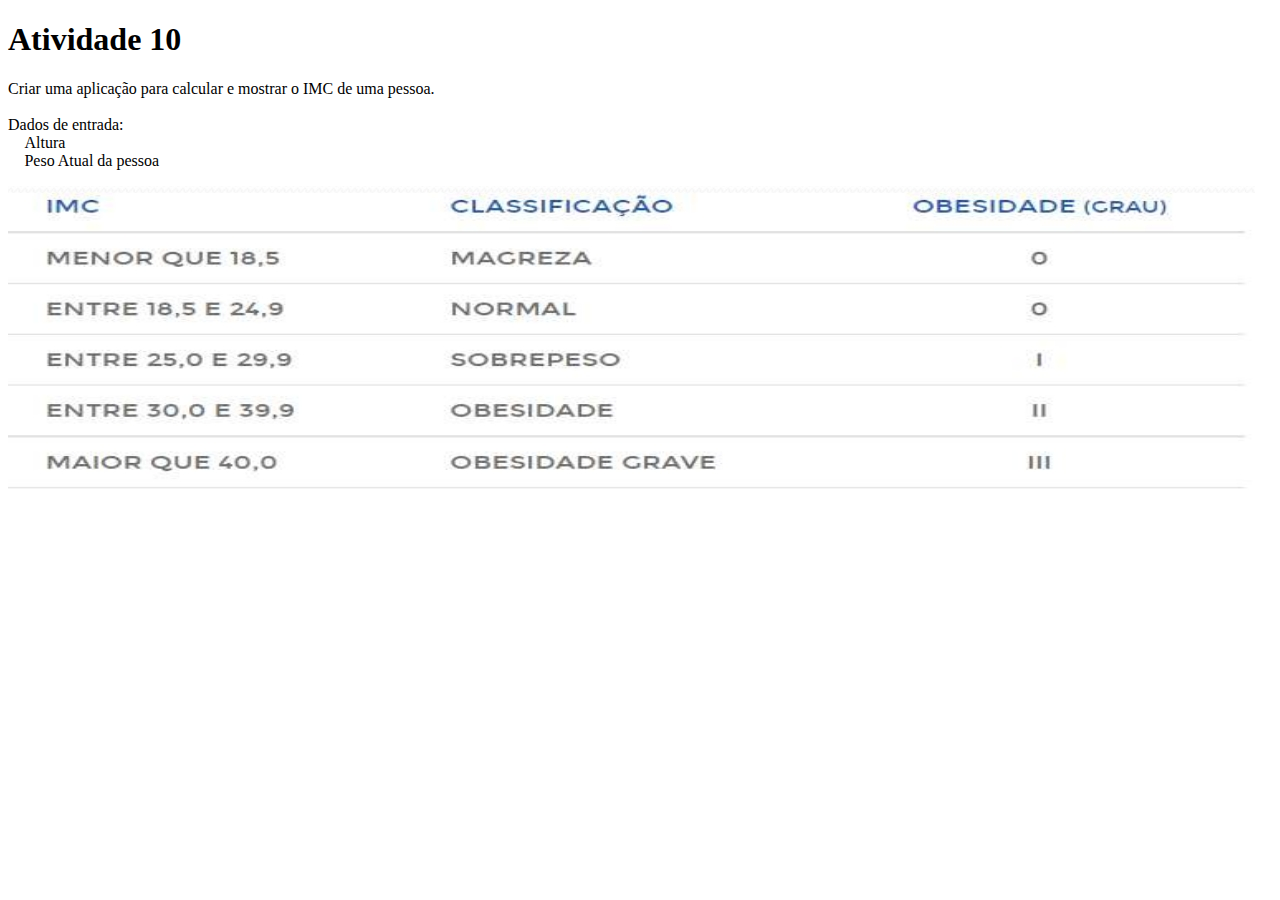
<file: Atividade 10/index.html>
<!DOCTYPE html>
<html lang="pt-br">
<head>
    <meta charset="UTF-8">
    <title>Atividade 10</title>
</head>
<body>
    <h1>Atividade 10</h1>
    <p>Criar uma aplicação para calcular e mostrar o IMC de uma pessoa.<br><br>
Dados de entrada:<br>
 Altura<br>
 Peso Atual da pessoa<br></p>
<img src="imc.jpeg">
    <script src="script.js"></script>
</body>
</html>
</file>
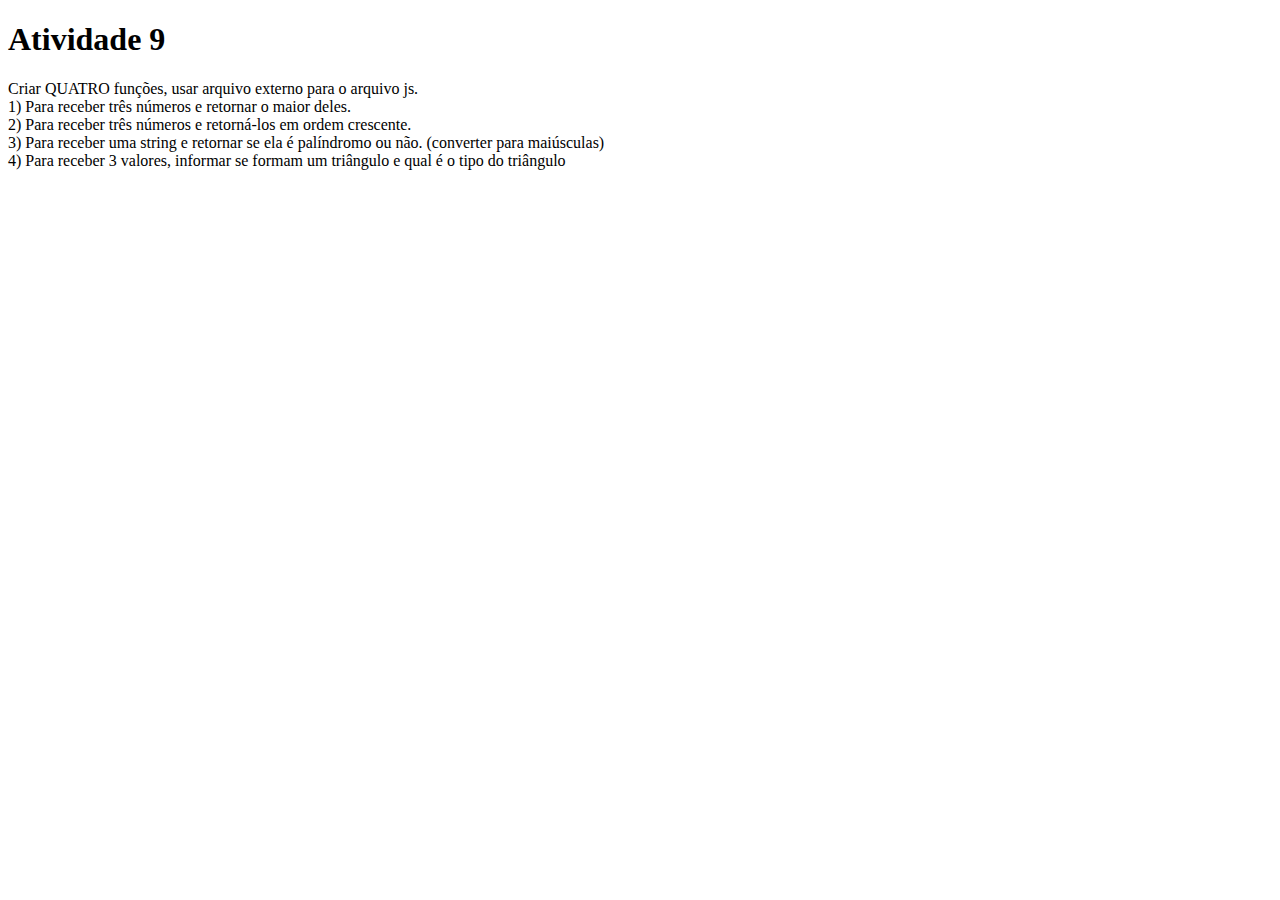
<file: Atividade 9/index.html>
<!DOCTYPE html>
<html lang="pt-br">
<head>
    <meta charset="UTF-8">
    <title>Atividade 9</title>
</head>
<body>
    <h1>Atividade 9</h1>
    <p>Criar QUATRO funções, usar arquivo
externo para o arquivo js.<br>
1) Para receber três números e retornar o maior
deles.<br>
2) Para receber três números e retorná-los em
ordem crescente.<br>
3) Para receber uma string e retornar se ela é
palíndromo ou não. (converter para maiúsculas)<br>
4) Para receber 3 valores, informar se formam um
triângulo e qual é o tipo do triângulo</p>

    <script src="script.js"></script>
</body>
</html>
</file>
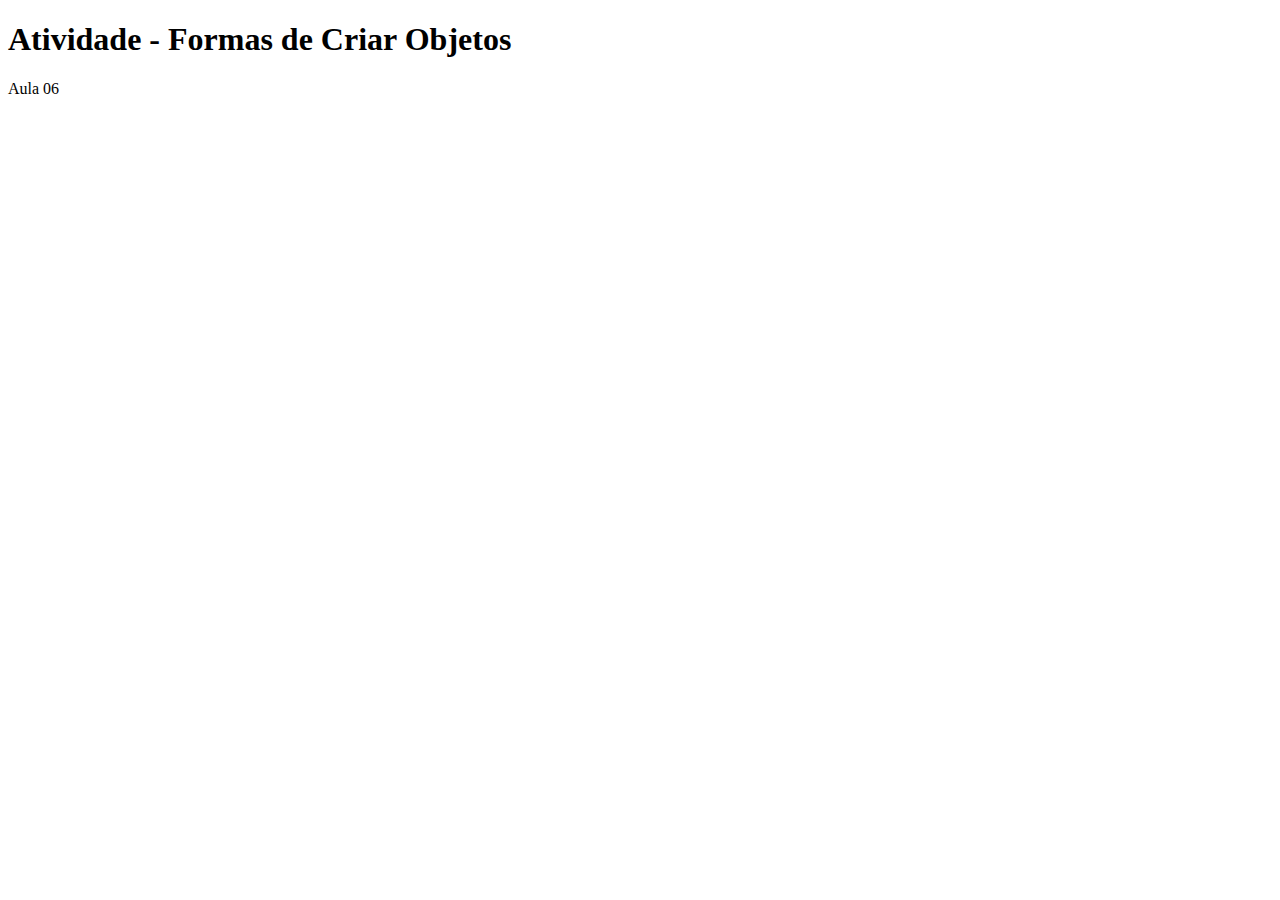
<file: Atividade11/index.html>
<!DOCTYPE html>
<html lang="pt-br">
<head>
    <meta charset="UTF-8">
    <title>Atividade 11</title>
</head>
<body>
    <h1>Atividade - Formas de Criar Objetos</h1>
    <p>Aula 06<br></p>
    <script>// Criando função construtora
        function Funcionario(matricula, nome, funcao) {
            this.Matricula = matricula;
            this.Nome = nome;
            this.Funcao = funcao;
        }

        // Criando instância do objeto
        var Funcionario1 = new Funcionario("54321", "Carlos Oliveira", "Analista");

        // Exibindo as propriedades
        alert("Matrícula: " + Funcionario1.Matricula);
        alert("Nome: " + Funcionario1.Nome);
        alert("Função: " + Funcionario1.Funcao);

        // Criando objeto com construtor Object()
        var Funcionario1 = new Object();
        Funcionario1.Matrícula = "67890";
        Funcionario1.Nome = "Maria Santos";
        Funcionario1.Função = "Gerente";

        // Exibindo as propriedades
        alert("Matrícula: " + Funcionario1.Matricula);
        alert("Nome: " + Funcionario1.Nome);
        alert("Função: " + Funcionario1.Funcao);

        // Criando objeto com notação literal
        var Funcionario1 = {
            Matricula: "12345",
            Nome: "João Silva",
            Funcao: "Desenvolvedor"
        };

        // Exibindo as propriedades
        alert("Matrícula: " + Funcionario1.Matricula);
        alert("Nome: " + Funcionario1.Nome);
        alert("Função: " + Funcionario1.Funcao);            
    </script>
</body>
</html>
</file>
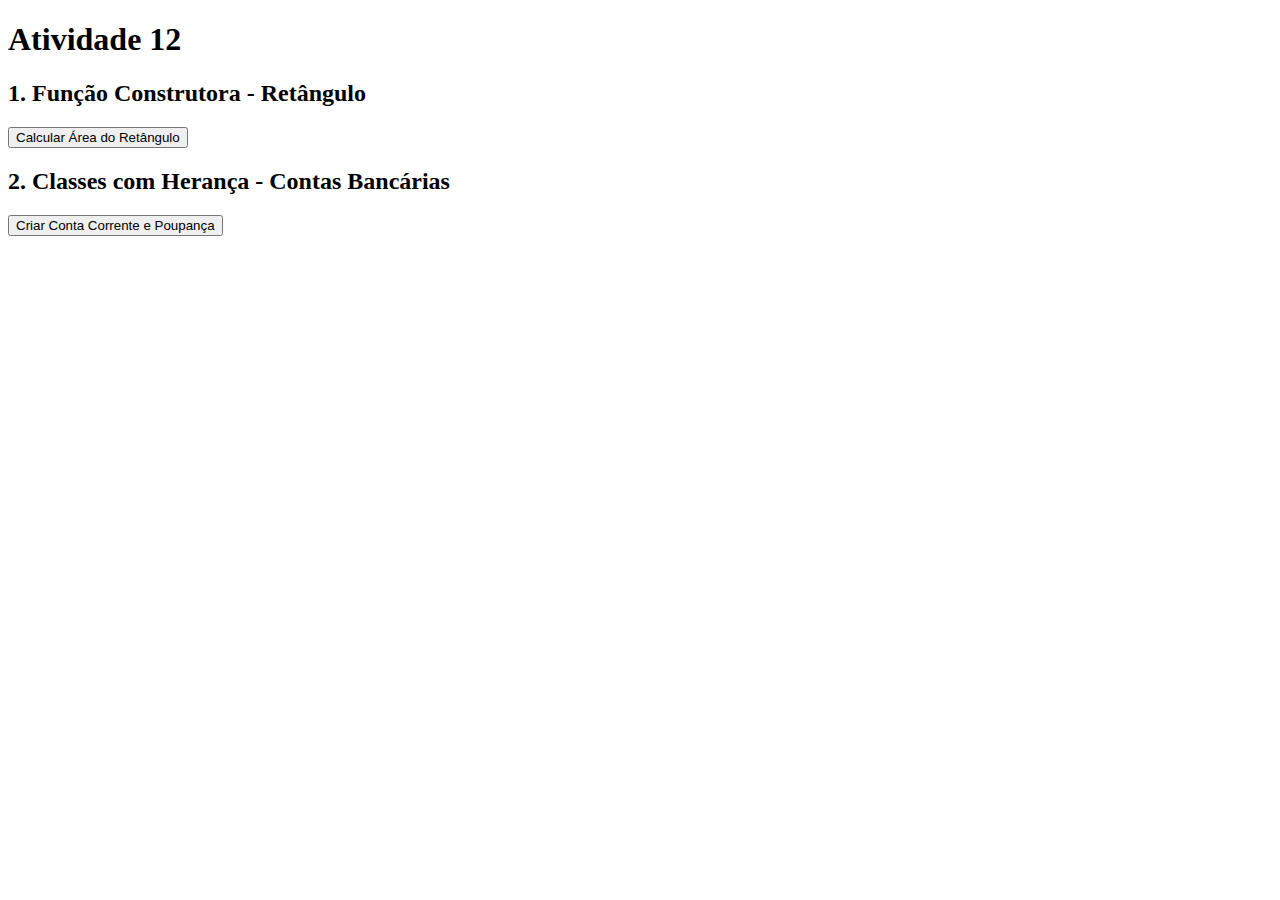
<file: Atividade12/index.html>
<!DOCTYPE html>
<html lang="pt-BR">
<head>
    <meta charset="UTF-8">
    <meta name="viewport" content="width=device-width, initial-scale=1.0">
    <title>Atividade 12</title>
    </head>
<body>
    <div>
        <h1>Atividade 12</h1>
        
        <h2>1. Função Construtora - Retângulo</h2>
        <button onclick="exercicio1()">Calcular Área do Retângulo</button>
        
        <h2>2. Classes com Herança - Contas Bancárias</h2>
        <button onclick="exercicio2()">Criar Conta Corrente e Poupança</button>
    </div>

    <script>
        // Função Construtora para Retângulo
        function Retangulo(x, y) {
            this.base = x;
            this.altura = y;
            
            // Método para calcular a área
            this.calcularArea = function() {
                return this.base * this.altura;
            };
        }

        function exercicio1() {
            // Recebendo dados via prompt
            let base = parseFloat(prompt("Digite a base:"));
            let altura = parseFloat(prompt("Digite a altura:"));      
            
            if (isNaN(base) || isNaN(altura) || base <= 0 || altura <= 0) {
                alert("Insira valores válidos!");
                return;
            }
            
            // Criando objeto Retangulo
            let meuRetangulo = new Retangulo(base, altura);
            
            // Executando método que calcula a área
            let area = meuRetangulo.calcularArea();
            
            // Exibindo resultado
            alert("Base: " + meuRetangulo.base + 
                  "\nAltura: " + meuRetangulo.altura + 
                  "\nÁrea: " + area);
        }

        // EX 2
        // Classe Base: Conta
        class Conta {
            constructor() {
                this._nomeCorrentista = "";
                this._banco = "";
                this._numeroConta = "";
                this._saldo = 0;
            }
                        
            get nomeCorrentista() {
                return this._nomeCorrentista;
            }
            
            get banco() {
                return this._banco;
            }
            
            get numeroConta() {
                return this._numeroConta;
            }
            
            get saldo() {
                return this._saldo;
            }
            
            
            set nomeCorrentista(nome) {
                this._nomeCorrentista = nome;
            }
            
            set banco(banco) {
                this._banco = banco;
            }
            
            set numeroConta(numero) {
                this._numeroConta = numero;
            }
            
            set saldo(valor) {
                this._saldo = parseFloat(valor);
            }
            
            exibirDados() {
                return "Nome: " + this.nomeCorrentista + 
                       "\nBanco: " + this.banco + 
                       "\nNúmero da Conta: " + this.numeroConta + 
                       "\nSaldo: " + this.saldo.toFixed(2);
            }
        }

        // Classe Corrente (herda de Conta)
        class Corrente extends Conta {
            constructor() {
                super();
                this._saldoEspecial = 0;
            }
            
            get saldoEspecial() {
                return this._saldoEspecial;
            }
            
            set saldoEspecial(valor) {
                this._saldoEspecial = parseFloat(valor);
            }
            
            exibirDados() {
                return super.exibirDados() + 
                       "\nSaldo Especial: R$ " + this.saldoEspecial.toFixed(2) +
                       "\nTotal Disponível: R$ " + (this.saldo + this.saldoEspecial).toFixed(2);
            }
        }

        // Classe Poupanca (herda de Conta)
        class Poupanca extends Conta {
            constructor() {
                super();
                this._juros = 0;
                this._dataVencimento = "";
            }
            
            get juros() {
                return this._juros;
            }
            
            set juros(valor) {
                this._juros = parseFloat(valor);
            }
            
            get dataVencimento() {
                return this._dataVencimento;
            }
            
            set dataVencimento(data) {
                this._dataVencimento = data;
            }
            
            exibirDados() {
                return super.exibirDados() + 
                       "\nJuros: " + this.juros + "%" +
                       "\nData de Vencimento: " + this.dataVencimento;
            }
        }

        function exercicio2() {            
            let contaCorrente = new Corrente();
            
            alert("Cadastro de Conta Corrente");
            contaCorrente.nomeCorrentista = prompt("Nome do Correntista:");
            contaCorrente.banco = prompt("Nome do Banco:");
            contaCorrente.numeroConta = prompt("Número da Conta:");
            contaCorrente.saldo = prompt("Saldo:");
            contaCorrente.saldoEspecial = prompt("Saldo Especial:");
                
            let contaPoupanca = new Poupanca();
            
            alert("Cadastro de Conta Poupança");
            contaPoupanca.nomeCorrentista = prompt("Nome do Correntista:");
            contaPoupanca.banco = prompt("Nome do Banco:");
            contaPoupanca.numeroConta = prompt("Número da Conta:");
            contaPoupanca.saldo = prompt("Saldo:");
            contaPoupanca.juros = prompt("Taxa de Juros (%):");
            contaPoupanca.dataVencimento = prompt("Data de Vencimento (dd/mm/aaaa):");
            
            alert("DADOS DA CONTA CORRENTE\n\n" + contaCorrente.exibirDados());
            alert("DADOS DA CONTA POUPANCA\n\n" + contaPoupanca.exibirDados());
        }
    </script>
</body>
</html>
</file>
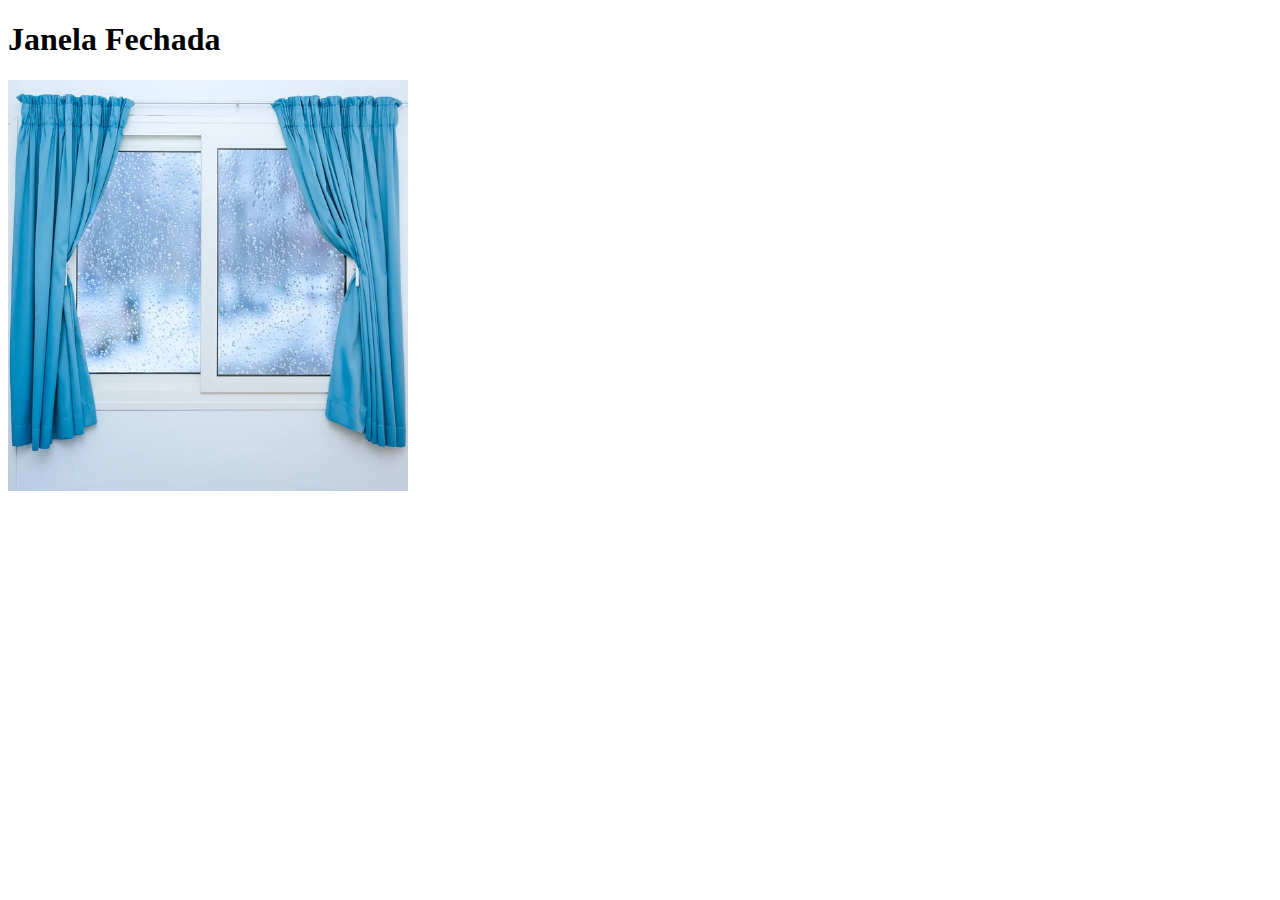
<file: Atividade13/index.html>
<!DOCTYPE html>
<html lang="pt-BR">
<head>
    <meta charset="UTF-8">
    <title>Atividade 13</title>
</head>
<body>
    <h1 id="titulo">Janela Fechada</h1>
    
    <img id="imagemJanela" 
         src="janela-fechada.jpg" 
         alt="Janela" 
         width="400">

    <script>
        alert("Abra a Janela!");
        const imagemJanela = document.getElementById('imagemJanela');
        const titulo = document.getElementById('titulo');
        let janelaQuebrada = false;

        // Mouse sobre a imagem - abre a janela
        imagemJanela.onmouseover = function() {
            if (!janelaQuebrada) {
                imagemJanela.src = 'janela-aberta.jpg';
                titulo.textContent = 'Janela Aberta';
            }
        };

        // Mouse sai da imagem - fecha a janela
        imagemJanela.onmouseout = function() {
            if (!janelaQuebrada) {
                imagemJanela.src = 'janela-fechada.jpg';
                titulo.textContent = 'Janela Fechada';
            }
        };

        // Clique na imagem - quebra a janela
        imagemJanela.onclick = function() {
            imagemJanela.src = 'janela-quebrada.jpg';
            titulo.textContent = 'Janela Quebrada';
            janelaQuebrada = true;
        };
    </script>
</body>
</html>
</file>
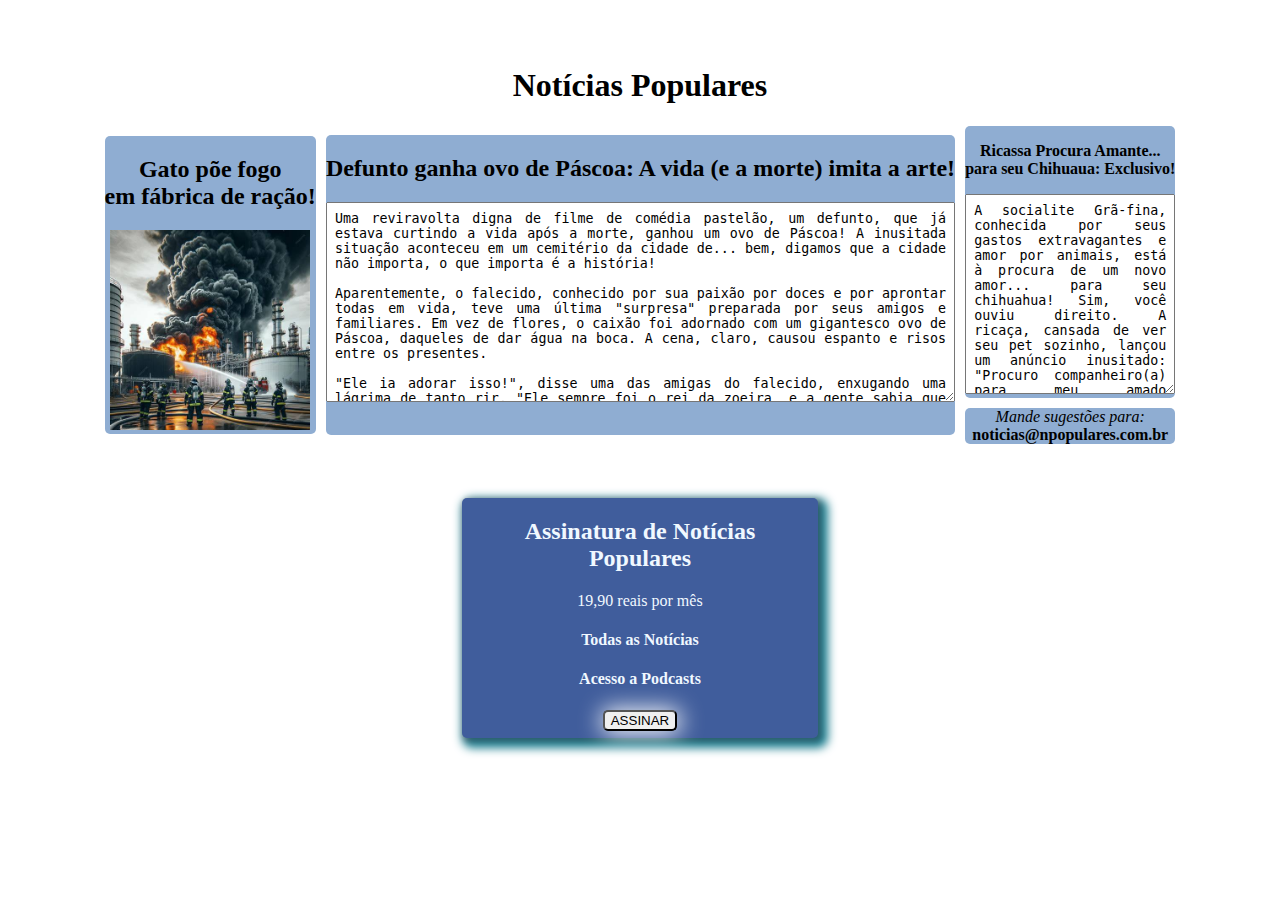
<file: Atividade4/Atividade4.html>
<!DOCTYPE html>
<HTML lang="pt-br">

<HEAD>
    <meta charset="utf-8">
    <title>Notícias Populares - Seu Portal de Notícias</title>
    <link rel="stylesheet" href=".\styles\Atividade4.css">
</HEAD>

<BODY>
    <br>
    <br>

    <h1 class="home-title">Notícias Populares
        <br>
    </h1>
    <div class="container-box">
        <div class="box a">
            <h2>Gato põe fogo<br>em fábrica de ração!</h2>
            <img src=".\images\industria.jpg" alt="Ling Face" width="200px" height="200px">
        </div>
        <div class="box b">
            <h2>Defunto ganha ovo de Páscoa: A vida (e a morte) imita a arte!</h2>
            <div class="text">
                <textarea>Uma reviravolta digna de filme de comédia pastelão, um defunto, que já estava curtindo a vida após a morte, ganhou um ovo de Páscoa! A inusitada situação aconteceu em um cemitério da cidade de... bem, digamos que a cidade não importa, o que importa é a história!

Aparentemente, o falecido, conhecido por sua paixão por doces e por aprontar todas em vida, teve uma última "surpresa" preparada por seus amigos e familiares. Em vez de flores, o caixão foi adornado com um gigantesco ovo de Páscoa, daqueles de dar água na boca. A cena, claro, causou espanto e risos entre os presentes.

"Ele ia adorar isso!", disse uma das amigas do falecido, enxugando uma lágrima de tanto rir. "Ele sempre foi o rei da zoeira, e a gente sabia que ele ia querer uma última palhaçada."

Mas a história não para por aí. Em um daqueles acontecimentos que só a vida (e a morte) proporcionam, o defunto, em sua "viagem" para o além, acabou protagonizando um incidente um tanto... inusitado.

Enquanto "voava" rumo ao céu, o defunto, em uma manobra inesperada, despencou do além e, infelizmente, atingiu um coelho que passeava tranquilamente por ali. O coelho, coitado, não resistiu ao impacto.

A notícia, claro, se espalhou rapidamente, gerando uma onda de comentários nas redes sociais. "Defunto que ganha ovo de Páscoa e ainda mata coelho? Essa Páscoa tá demais!", comentou um usuário. "Acho que ele não queria ir para o céu, queria mesmo era comer o ovo!", brincou outro.

Apesar do ocorrido com o coelho, a família do defunto encarou a situação com bom humor. "Ele sempre foi estabanado", disse um parente, rindo. "A gente já esperava algo assim." </textarea>
            </div>
        </div>
        <div class="box c">
            <p><b>Ricassa Procura Amante...<br>para seu Chihuaua: Exclusivo!</b></p>
            <textarea>
A socialite Grã-fina, conhecida por seus gastos extravagantes e amor por animais, está à procura de um novo amor... para seu chihuahua! Sim, você ouviu direito. A ricaça, cansada de ver seu pet sozinho, lançou um anúncio inusitado: "Procuro companheiro(a) para meu amado Chiquinho. Requisitos: amar cachorros, ter bom humor e, claro, ser rico(a)! Fontes próximas à Grã-fina revelam que o anúncio já gerou uma fila de pretendentes, todos dispostos a tudo para conquistar o coração (e a fortuna) da dona e, quem sabe, do Chiquinho. A expectativa é grande para saber quem será o sortudo(a) a dividir a vida com o chihuahua mais mimado do Brasil. 
Fiquem ligados para mais detalhes, porque essa história promete!"</textarea>
        </div>
        <div class="box d"><i>Mande sugestões para:<br></i><b>noticias@npopulares.com.br</b></div>
    </div>
    <br>
    <br>
    <br>

    <div class="container">
        <div class="card">
            <h2>Assinatura de Notícias Populares</h2>
            <p>19,90 reais por mês</p>

            <h4>Todas as Notícias</h4>
            <h4>Acesso a Podcasts</h4>

            <button>ASSINAR</button>
        </div>
    </div>
    <br>
</BODY>
</HTML>
</file>
